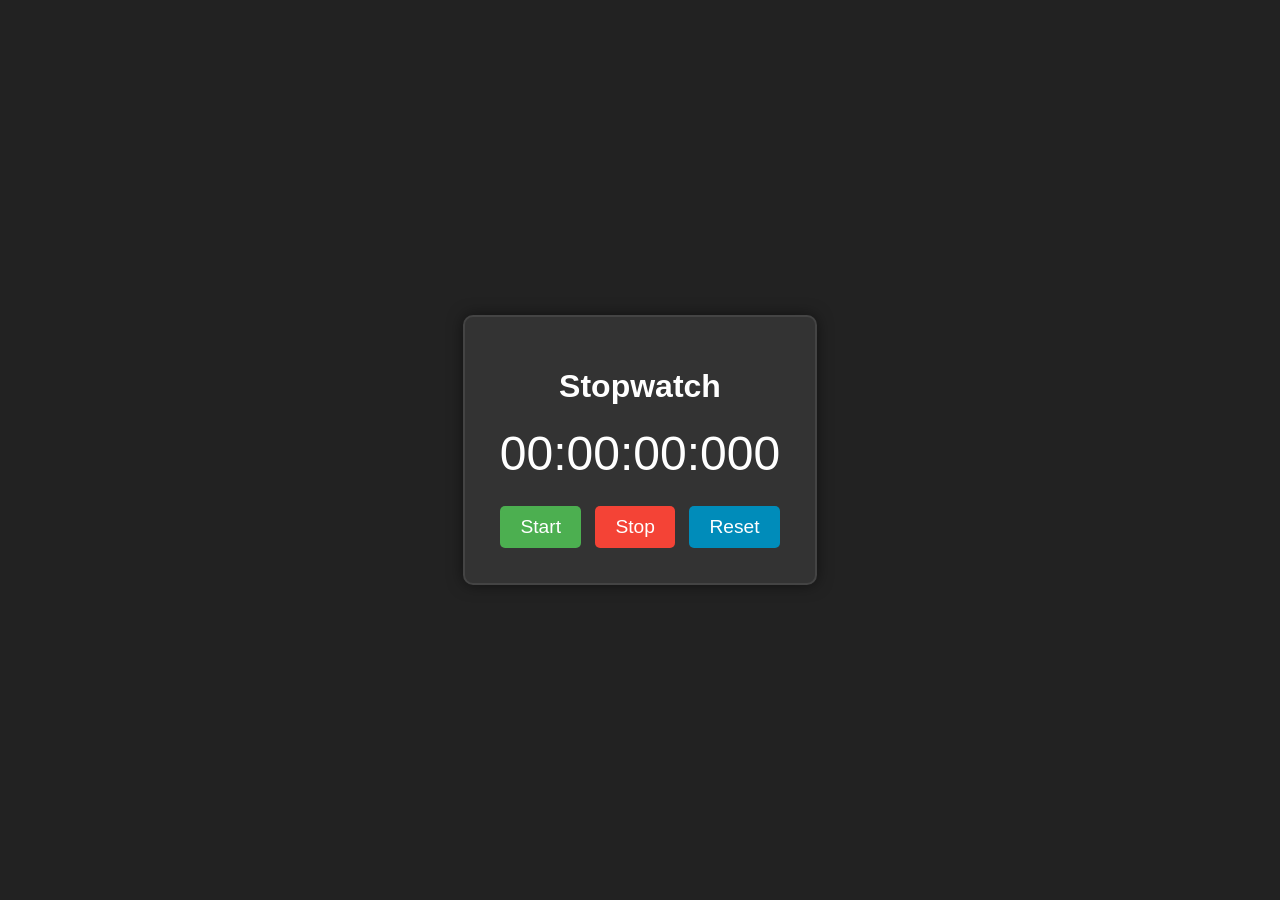
<file: Index.html>
<!DOCTYPE html>
<html lang="en">
<head>
  <meta charset="UTF-8">
  <meta name="viewport" content="width=device-width, initial-scale=1.0">
  <title>Stopwatch</title>
  <link rel="stylesheet" href="sw.css">
</head>
<body>

  <div class="container">
    <h1>Stopwatch</h1>
    <div class="timer">
      <span id="hours">00</span>:<span id="minutes">00</span>:<span id="seconds">00</span>:<span id="milliseconds">000</span>
    </div>
    <div class="buttons">
      <button id="start">Start</button>
      <button id="stop">Stop</button>
      <button id="reset">Reset</button>
    </div>
  </div>

  <script src="sw.js"></script>
</body>
</html>
</file>
<file: sw.css>
body {
  font-family: Arial, sans-serif;
  display: flex;
  justify-content: center;
  align-items: center;
  height: 100vh;
  margin: 0;
  background-color: #222;
  color: white;
}

.container {
  text-align: center;
  border: 2px solid #444;
  padding: 30px;
  border-radius: 10px;
  background-color: #333;
  box-shadow: 0px 0px 15px rgba(0, 0, 0, 0.5);
}

.timer {
  font-size: 3rem;
  margin-bottom: 20px;
}

button {
  font-size: 1.2rem;
  margin: 5px;
  padding: 10px 20px;
  border: none;
  border-radius: 5px;
  cursor: pointer;
  transition: 0.3s;
}

#start {
  background-color: #4CAF50;
  color: white;
}

#stop {
  background-color: #f44336;
  color: white;
}

#reset {
  background-color: #008CBA;
  color: white;
}

button:hover {
  opacity: 0.8;
}
</file>
